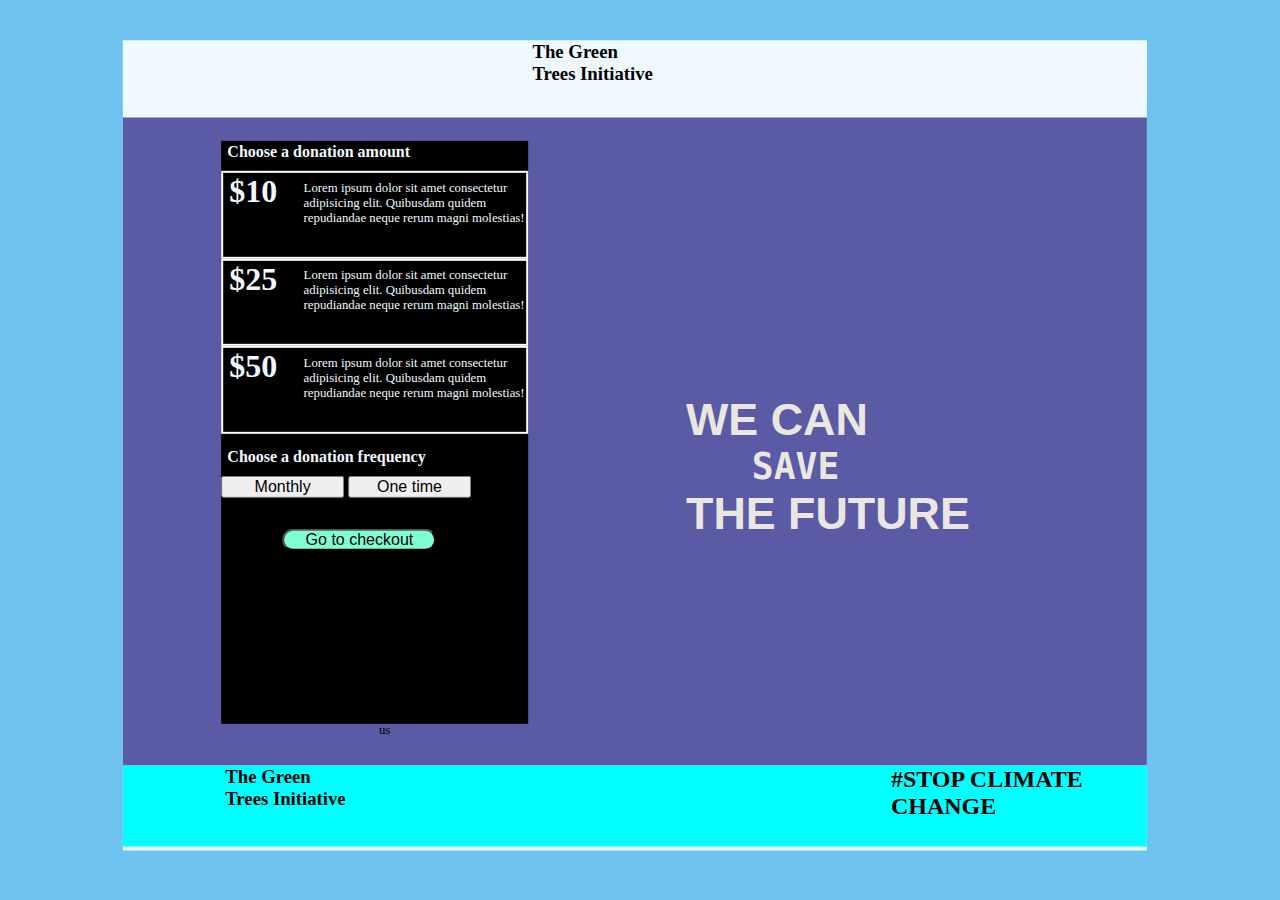
<file: index.html>
<!DOCTYPE html>
<html lang="en">
<head>
    <meta charset="UTF-8">
    <meta name="viewport" content="width=device-width, initial-scale=1.0">
    <title>Document</title>
    <link rel="stylesheet" href="style.css">
</head>
<body>
    <div class="main">
        <div class="header">
            <h3>The Green <br> Trees Initiative</h3>
        </div>
        <div class="content">
            <div class="left">
                 <h4>Choose a donation amount</h4>
          <div class="h1">
            <h1>$10</h1>
            <p>Lorem ipsum dolor sit amet consectetur adipisicing elit. Quibusdam quidem repudiandae neque rerum magni molestias!</p>
            </div>
            <div class="h2">
                <h1>$25</h1>
                <p>Lorem ipsum dolor sit amet consectetur adipisicing elit. Quibusdam quidem repudiandae neque rerum magni molestias!</p>
                </div>
                <div class="h3">
                    <h1>$50</h1>
                    <p>Lorem ipsum dolor sit amet consectetur adipisicing elit. Quibusdam quidem repudiandae neque rerum magni molestias!</p>
                    </div>
             <h4>Choose a donation frequency</h4>
            <button>Monthly</button>
            <button>One time</button>
        <div class="b1"> <button> Go to checkout</button></div>
        </div>
        <div class="right">
            <h1>WE CAN  <br> <pre>   SAVE  </pre>THE FUTURE</h1>
        </div>
    </div>
        <footer>
            <h3>The Green <br> Trees Initiative</h3>
           <p>Contact us <br> </p>
           <h2>#STOP CLIMATE CHANGE</h2>
        </footer>
  
  
    
</body>
</html>
</file>
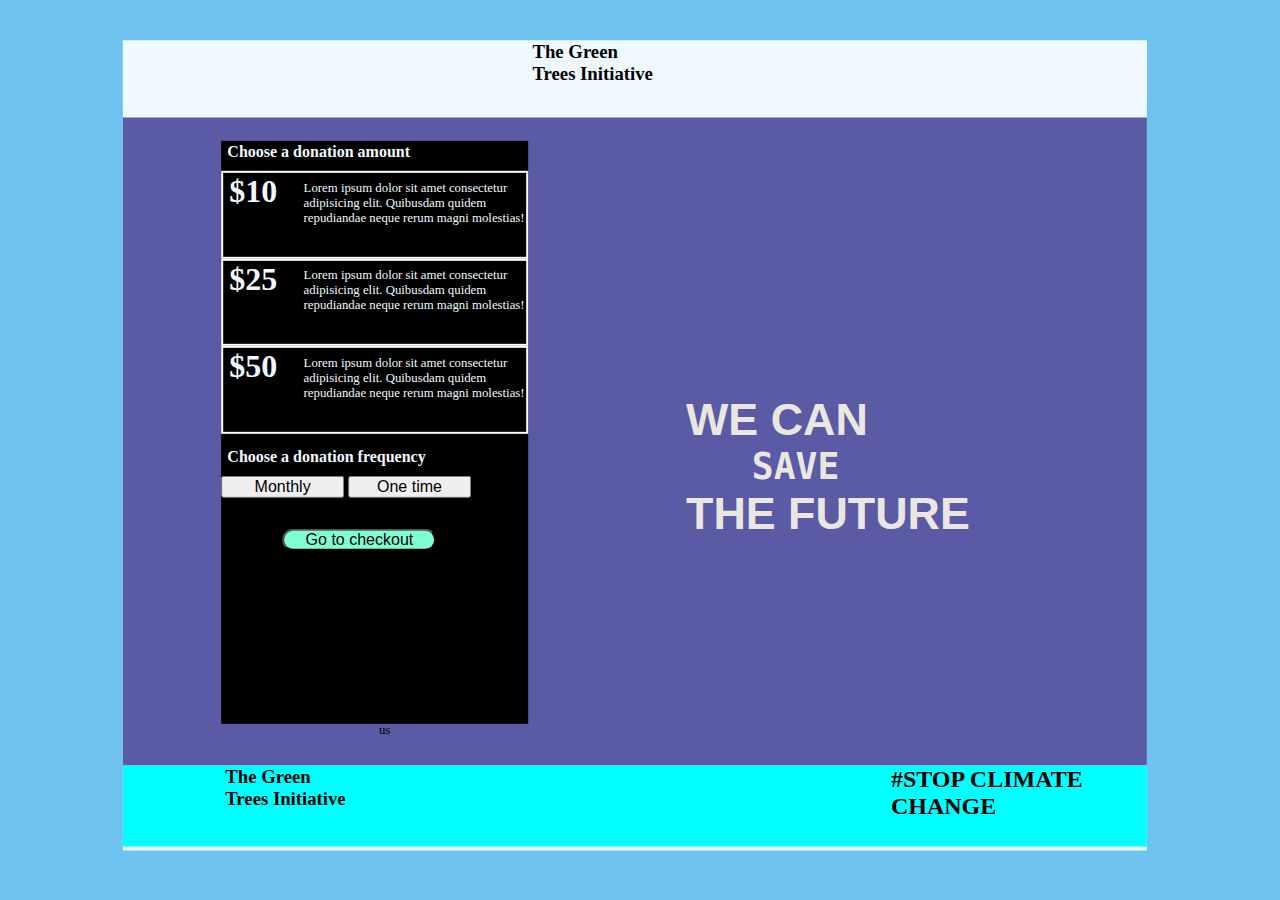
<file: prompt24.html>
<!DOCTYPE html>
<html lang="en">
<head>
    <meta charset="UTF-8">
    <meta name="viewport" content="width=device-width, initial-scale=1.0">
    <title>Document</title>
    <link rel="stylesheet" href="prompt24.css">
</head>
<body>
    <div class="main">
        <div class="header">
            <h3>The Green <br> Trees Initiative</h3>
        </div>
        <div class="content">
            <div class="left">
                 <h4>Choose a donation amount</h4>
          <div class="h1">
            <h1>$10</h1>
            <p>Lorem ipsum dolor sit amet consectetur adipisicing elit. Quibusdam quidem repudiandae neque rerum magni molestias!</p>
            </div>
            <div class="h2">
                <h1>$25</h1>
                <p>Lorem ipsum dolor sit amet consectetur adipisicing elit. Quibusdam quidem repudiandae neque rerum magni molestias!</p>
                </div>
                <div class="h3">
                    <h1>$50</h1>
                    <p>Lorem ipsum dolor sit amet consectetur adipisicing elit. Quibusdam quidem repudiandae neque rerum magni molestias!</p>
                    </div>
             <h4>Choose a donation frequency</h4>
            <button>Monthly</button>
            <button>One time</button>
        <div class="b1"> <button> Go to checkout</button></div>
        </div>
        <div class="right">
            <h1>WE CAN  <br> <pre>   SAVE  </pre>THE FUTURE</h1>
        </div>
    </div>
        <footer>
            <h3>The Green <br> Trees Initiative</h3>
           <p>Contact us <br> </p>
           <h2>#STOP CLIMATE CHANGE</h2>
        </footer>
  
  
    
</body>
</html>
</file>
<file: style.css>
*{
    margin: 0;
    padding: 0;
   box-sizing: border-box;
   /* color: white; */
}html,body{
    height: 100%;
    width: 100%;
    background-color: rgb(111, 196, 239);
}.main{
    height: 90vh;
    width: 80%;
 background-color: aliceblue;
 transform: translate(12%,5%);
}.header{
    height: 8%;
    width: 100%;
 background-color: aliceblue;
}h3{
    padding-left: 40%;
}.content{
    height: 80%;
    width: 100%;background-color: rgb(90, 90, 165);
    background-image: url(https://i.pinimg.com/564x/51/02/27/510227e492816839e43cd5cf19a40dbe.jpg);
    background-size: cover;
    color: aliceblue;

  
}.left{
    height: 90%;
    width: 30%;
    transform: translate(32%,4%);
    background-color: rgb(0, 0, 0);
}
.left>h4{
    transform: translate(2%,10%);
    
}.h1{
    margin-top: 4%;
    border: 2px solid white;
    height: 15%;
    padding-left: 2%;
}p{
    padding-left: 25%;
    margin-top: -10%;
    font-size: 80%;
}.h2{
    border: 2px solid white;
    height: 15%;
    padding-left: 2%;
}.h3{
    border: 2px solid white;
    height: 15%;
    padding-left: 2%;
}h4{
    margin-top: 4%;
}button{
    color: black;
    width: 40%;
    font-size: 100%;
    margin-top: 4%;
}.b1>button{
    width: 50%;
    border-radius: 25px;
    margin-left: 20%;
    margin-top: 10%;
    background-color: aquamarine;
}.right{
padding-left: 55%;
margin-top: -30%;
font-size: 140%;
font-family: helvetica;
color: rgb(234, 231, 224);
}footer{
    height: 10%;
    width: 100%;
    background-color: aqua;
}
footer>h3{
    margin-left: -30%;
    
}footer>p{
    width: 20%;
   
}footer>h2{
    margin-left : 75%;
    margin-top: 2.8%;
}
</file>
<file: prompt24.css>
*{
    margin: 0;
    padding: 0;
   box-sizing: border-box;
   /* color: white; */
}html,body{
    height: 100%;
    width: 100%;
    background-color: rgb(111, 196, 239);
}.main{
    height: 90vh;
    width: 80%;
 background-color: aliceblue;
 transform: translate(12%,5%);
}.header{
    height: 8%;
    width: 100%;
 background-color: aliceblue;
}h3{
    padding-left: 40%;
}.content{
    height: 80%;
    width: 100%;background-color: rgb(90, 90, 165);
    background-image: url(https://i.pinimg.com/564x/51/02/27/510227e492816839e43cd5cf19a40dbe.jpg);
    background-size: cover;
    color: aliceblue;

  
}.left{
    height: 90%;
    width: 30%;
    transform: translate(32%,4%);
    background-color: rgb(0, 0, 0);
}
.left>h4{
    transform: translate(2%,10%);
    
}.h1{
    margin-top: 4%;
    border: 2px solid white;
    height: 15%;
    padding-left: 2%;
}p{
    padding-left: 25%;
    margin-top: -10%;
    font-size: 80%;
}.h2{
    border: 2px solid white;
    height: 15%;
    padding-left: 2%;
}.h3{
    border: 2px solid white;
    height: 15%;
    padding-left: 2%;
}h4{
    margin-top: 4%;
}button{
    color: black;
    width: 40%;
    font-size: 100%;
    margin-top: 4%;
}.b1>button{
    width: 50%;
    border-radius: 25px;
    margin-left: 20%;
    margin-top: 10%;
    background-color: aquamarine;
}.right{
padding-left: 55%;
margin-top: -30%;
font-size: 140%;
font-family: helvetica;
color: rgb(234, 231, 224);
}footer{
    height: 10%;
    width: 100%;
    background-color: aqua;
}
footer>h3{
    margin-left: -30%;
    
}footer>p{
    width: 20%;
   
}footer>h2{
    margin-left : 75%;
    margin-top: 2.8%;
}
</file>
